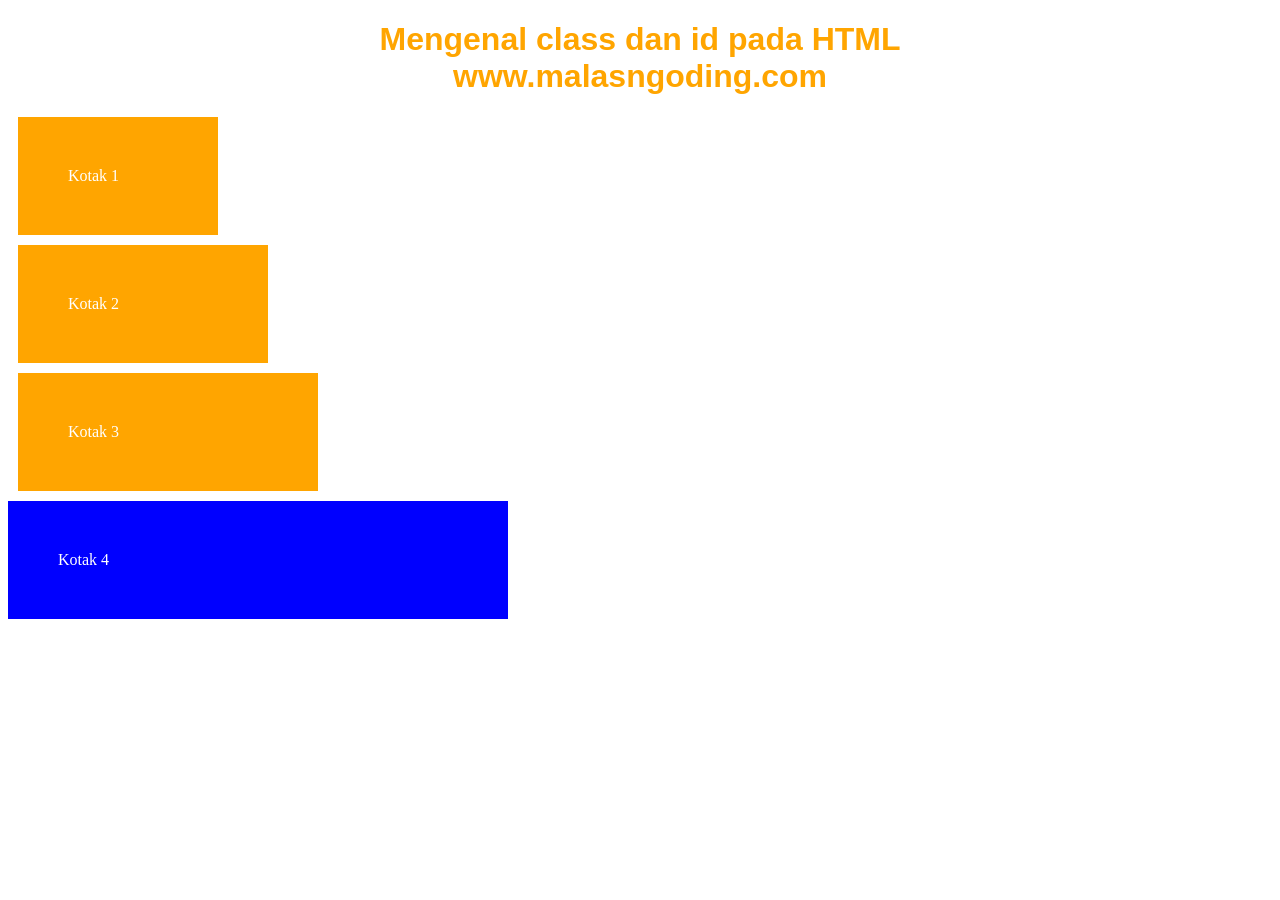
<file: X PPLG 1/HTML CSS KOTAK/index.html>
<!DOCTYPE html>
<html>
<head>
  <title>Mengenal Class dan id pada HTML | www.malasngoding.com</title>
  <link rel="stylesheet" type="text/css" href="style.css">
  </head>
<body>
  <h1>Mengenal class dan id pada HTML<br>www.malasngoding.com</h1>
  <div class="kotak">Kotak 1</div>
    <div class="kotak2">Kotak 2</div>
   <div class="kotak3">Kotak 3</div>
  
  <div id="kotak">Kotak 4 </div>
  
</body>
</html>
</file>
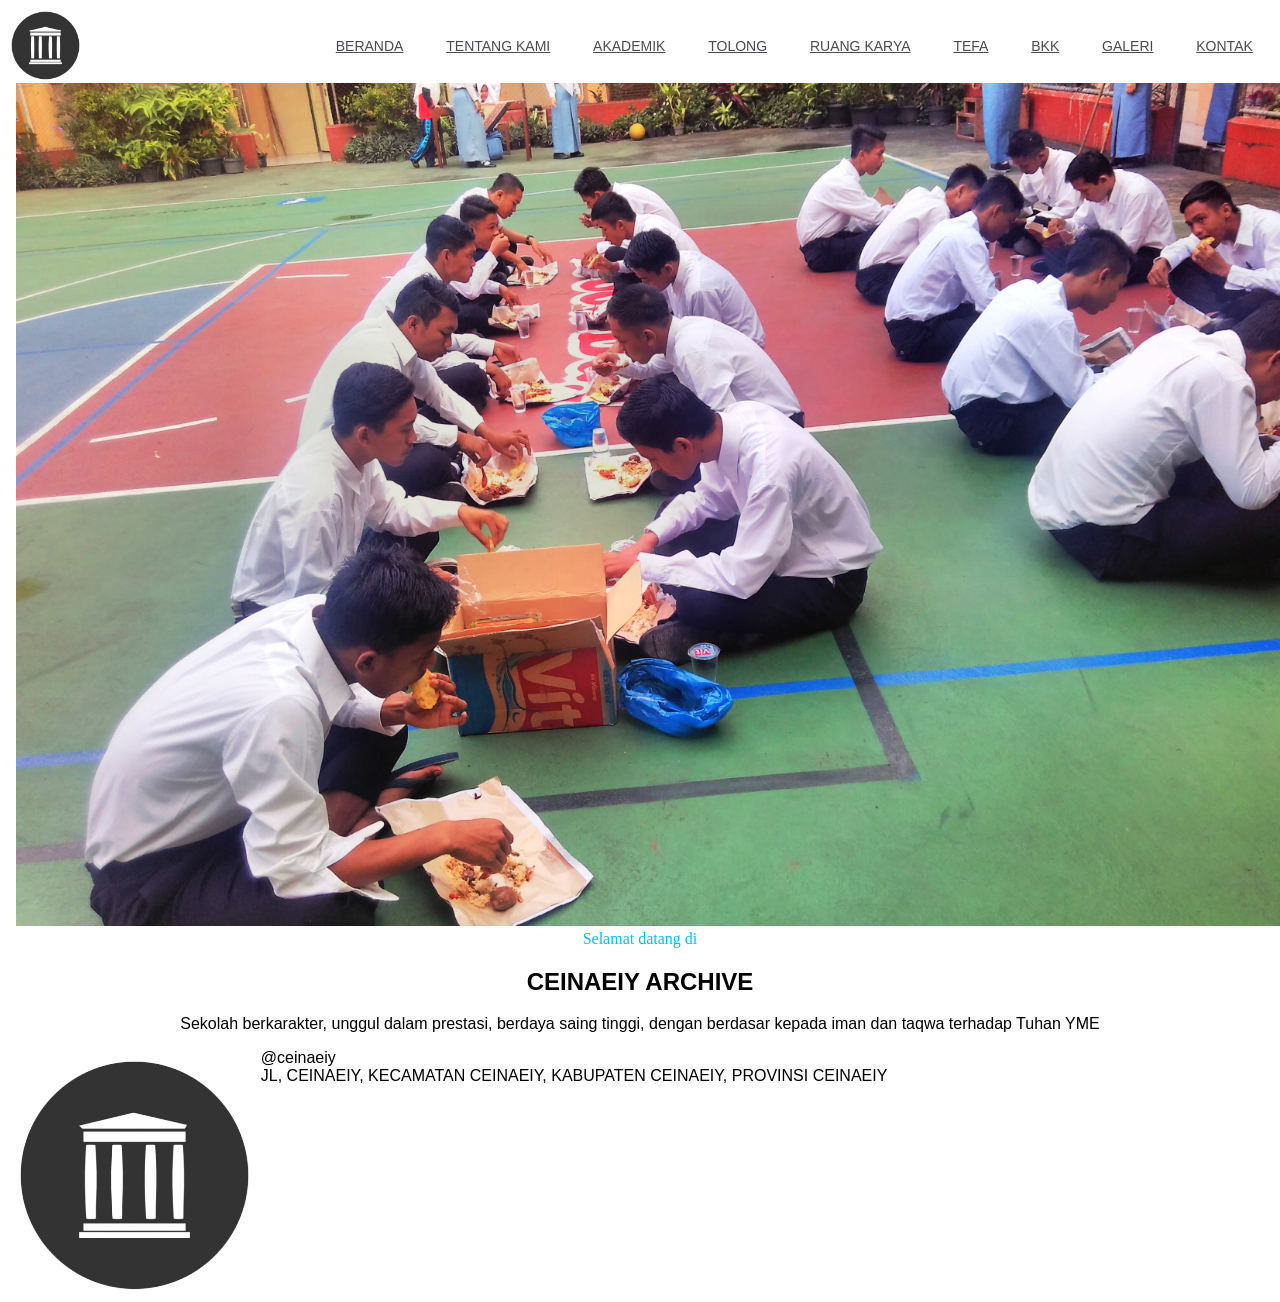
<file: X PPLG 1/Web Sekolah Basic/index.html>
<!DOCTYPE html>
<html lang="en">
<head>
    <meta charset="UTF-8">
    <meta http-equiv="X-UA-Compatible" content="IE=edge">
    <meta name="viewport" content="width=device-width, initial-scale=1.0">
    <title>Latihan CSS Border</title>

    <style>
        body {
            font-family: sans-serif;
        }header {
            
            background: white;
            display: flex;
            align-items: center;
            justify-content: space-between;
            z-index: 1000;
        }

        header .ayangayang a{
            font-size: 14px;
            padding: 0 1.2rem;
            color: #4c4952;
        }
        
        
        gambar {
         
            text-align: center;
              padding: 0.5em;
            
        }article{

background:white;
font-family: cursive;
text-align: center;
}
.ketengah1{
margin: 10px auto;
width: 500px;
		line-height:5px;
}
.ketengah{

width: 500px;
}
h2{
font-family: sans-serif;
}
p{
font-family: sans-serif;
}
        
        }
        
        footer {
            text-align: center;
            padding: 0.5em;
            background
            
        }
        

    </style>
</head>
<body>
   <header>  
            <img src="archivefavicon.png" width="75px" height="75px">
     <nav class="ayangayang">
      
       <a href="#BERANDA">BERANDA</a>
       <a href="#TENTANG KAMI">TENTANG KAMI</a>
       <a href="#AKADEMIK">AKADEMIK</a>
       <a href="#TOLONG">TOLONG</a>
       <a href="#RUANG KARYA">RUANG KARYA</a>
       <a href="#TEFA">TEFA</a>
       <a href="#BKK">BKK</a>
       <a href=#GALERI"">GALERI</a>
      <a href="#KONTAK">KONTAK</a>
    </nav>
 </header>
    <gambar>
      <img src="foto1.jpg" width="100%" height="100%">
    </gambar>
   
    <article>
  <font color="deepskyblue">
			Selamat datang di</font>
<h2 align="center">CEINAEIY ARCHIVE</h2>
<p>
Sekolah berkarakter, unggul dalam prestasi, berdaya saing tinggi,
dengan berdasar kepada iman dan taqwa terhadap Tuhan YME
</p>

    </article>

    <footer>
        <img src="archivefavicon.png" width="20%" height="20%" align="left">
        <div class="ins">
          @ceinaeiy
        </div>
        <div class="addres">
          JL, CEINAEIY, KECAMATAN CEINAEIY, KABUPATEN CEINAEIY, PROVINSI CEINAEIY
        </div>
    </footer>
    
</body>
</html>
</file>
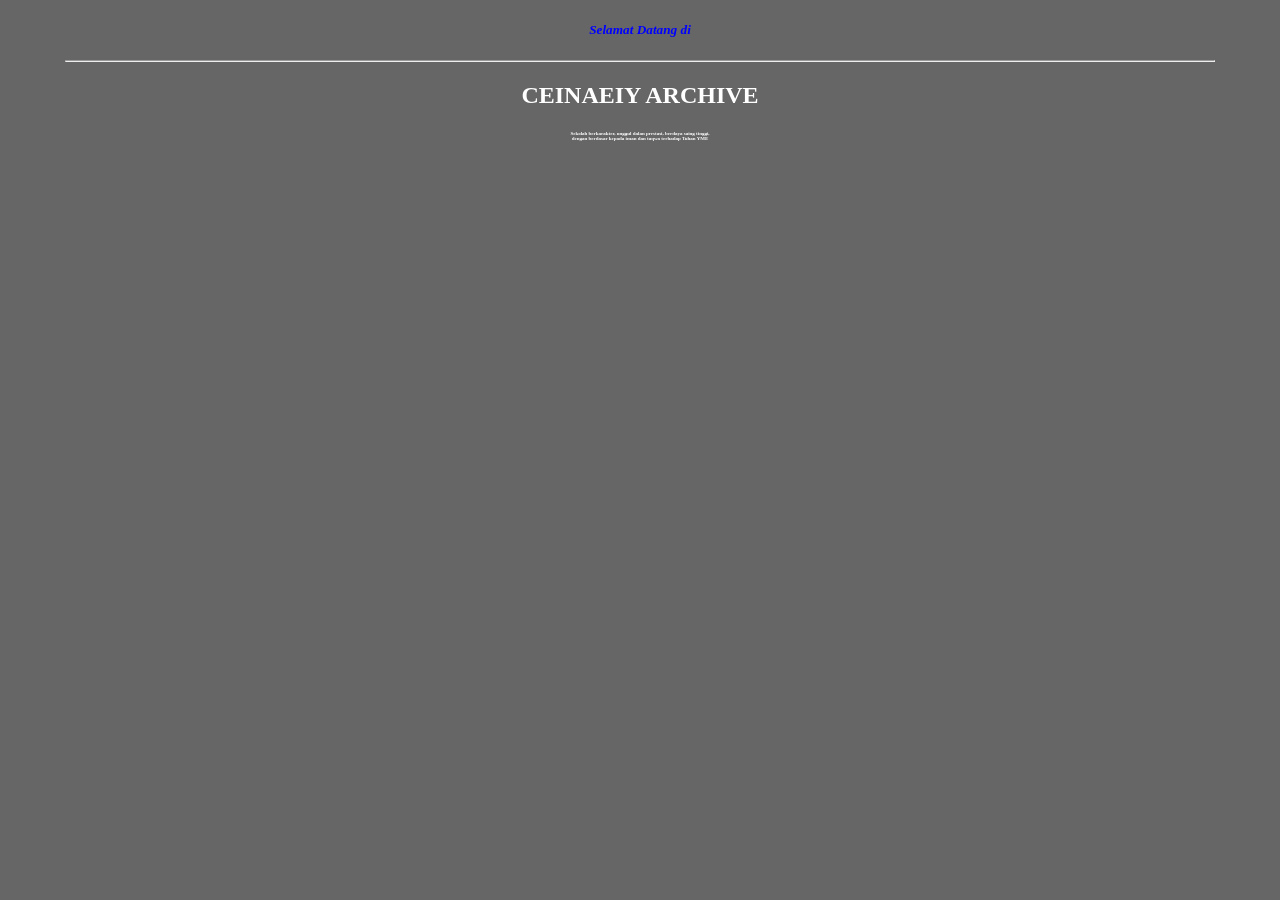
<file: X PPLG 1/Website Welcome/index.html>
<!DOCTYPE html>
<html>
<head>
<title>Cara mengganti/mengubah font dengan css | www.malasngoding.com</title>
<link rel="stylesheet" type="text/css" href="style.css">
</head>
<body>
<em><h5>Selamat Datang di</h5></em>
<div class="ketengah">
<hr>
<b><h2>CEINAEIY ARCHIVE</h2></b>
<h5><p>
Sekolah berkarakter, unggul dalan prestasi, berdaya saing tinggi,<br> dengan berdasar kepada iman dan taqwa terhadap Tuhan YME
</h5></p>
</div> 
</body>
</html>
</file>
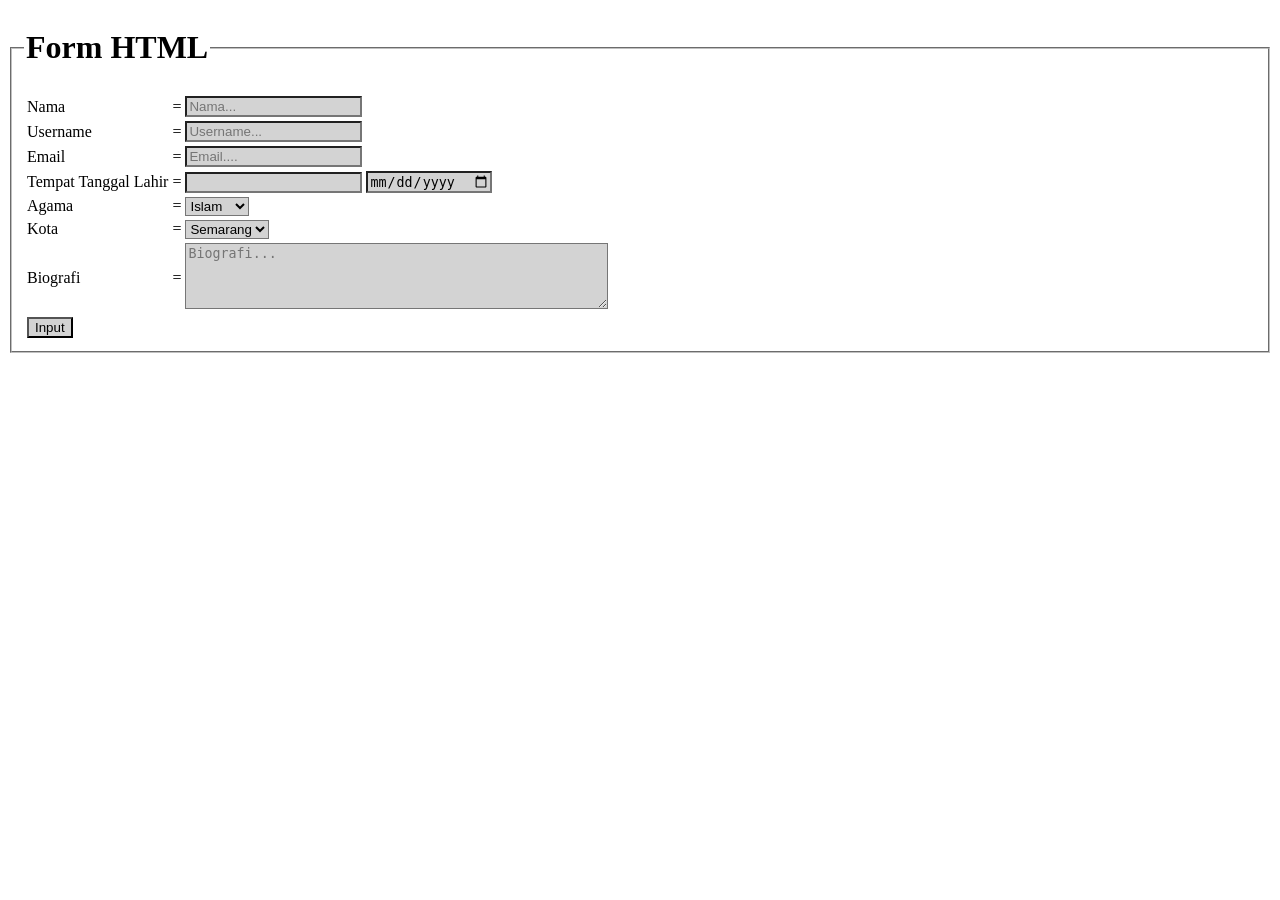
<file: X PPLG 1/Form HTML.html>
<!doctype html>
<html>
  <head>
    <title>TUGAS WEBSITE</title>
  </head>
 <body>
   <style>
   input {
     background-color: #d3d3d3;
   }
   select {
     background-color: #d3d3d3;
   }
   textarea {
     background-color: #d3d3d3;
   }
   </style>
  <fieldset>
  <legend><h1>Form HTML</h1></legend>
  <table>
  <tr>
  <td>Nama</td>
  <td>=</td>
  <td><input type="name" name="nama" placeholder="Nama..." ></td>
  </tr>
    <tr>
  <td>Username</td>
  <td>=</td>
  <td><input type="name" name="username" placeholder="Username..." ></td></tr>
  <tr>
  <td>Email</td>
  <td>=</td>
  <td><input type="email" name="email" placeholder="Email...." required></td></tr>
  <tr>
  <td>Tempat Tanggal Lahir</td>
  <td>=</td>
  <td><input type="Tempat" name="tempat" required>
  <input type="date" name="tanggal"></td>
  <tr>
  <td>Agama</td>
  <td>=</td>
  <td><select name="agama">
  <option value="islam">Islam</option>
  <option value="kristen">Kristen</option>
  <option value="katolik">Katolik</option>
  <option value="hindu">Hindu</option>
  <option value="budha">Budha</option>
  </tr>
  <tr>
  <td>Kota</td>
  <td>=</td>
  <td><select name="kota">
  <option value="semarang">Semarang</option>
  <option value="kendal">Kendal</option>
  <option value="Kaliwungu">Kaliwungu</option>
  <option value="kudus">Kudus</option>
  <option value="demak">Demak</option>
  
  </tr>
   <tr>
  <td>Biografi</td>
  <td>=</td>
  <td><textarea name="komentar" rows="4" cols="50" placeholder="Biografi..."></textarea></td></tr>
    <tr>
      <td><input type="submit" name="submit" value="Input"></td>
    </tr>
  </table>
  </fieldset>
 </body>
</html>
</file>
<file: X PPLG 1/HTML CSS KOTAK/style.css>
h1 {
  color: orange;
  font-family: sans-serif;
  text-align: center;
}

.kotak {
  padding: 50px;
  width: 100px;
  color: #fff;
  margin: 10px;
  background: orange;
}

#kotak {
  width: 400px;
  color: #fff;
  background: blue;
  padding: 50px;
}

.kotak2 {
  padding: 50px;
  width: 150px;
  color: #fff;
  margin: 10px;
  background: orange;
} 

.kotak3 {
  padding: 50px;
  width: 200px;
  color: #fff;
  margin: 10px;
  background: orange;
}
</file>
<file: X PPLG 1/Website Welcome/style.css>
body{
background: #666666;
font-family: roboto;
text-align: center;
color: #fff;
}
.ketengah{
margin: 10px auto;
width: 1150px;
}
h5 {
  color: blue;
}
p {
  color: white;
  font-size: 5px;
}
</file>
